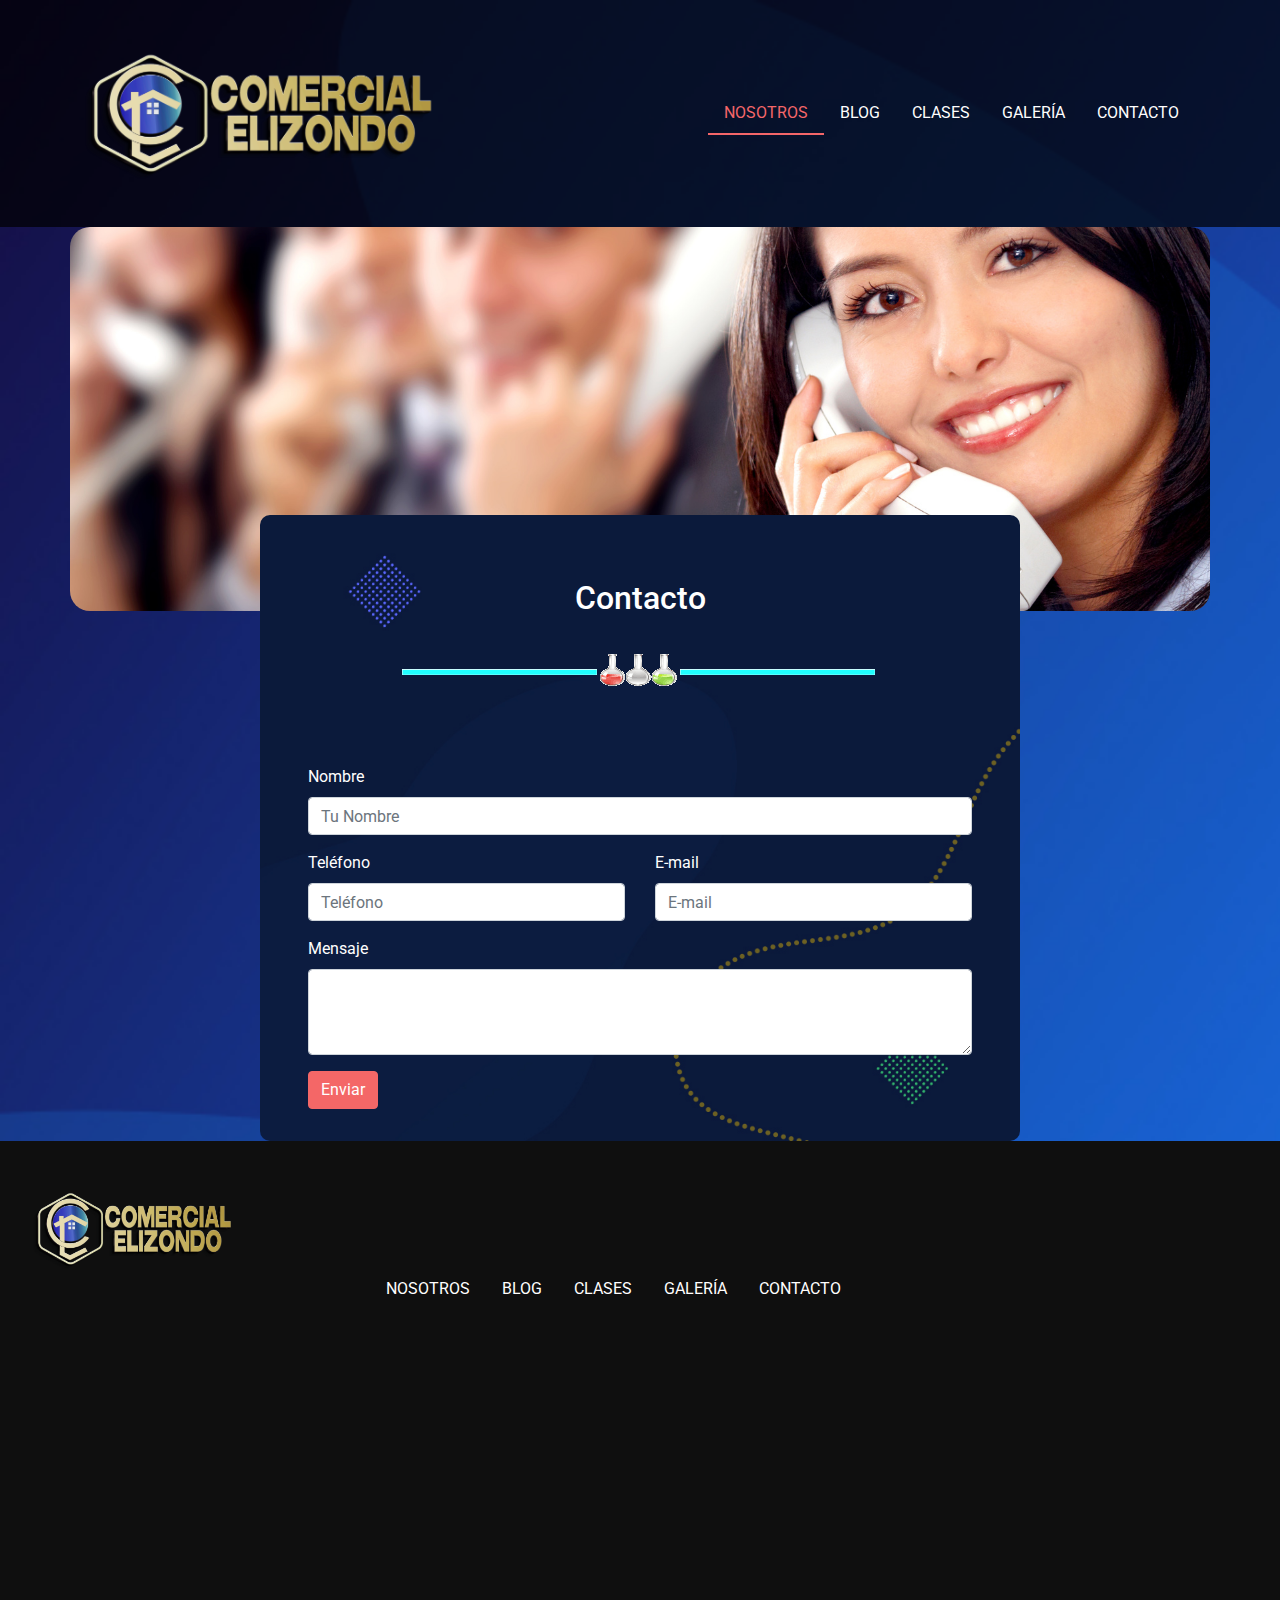
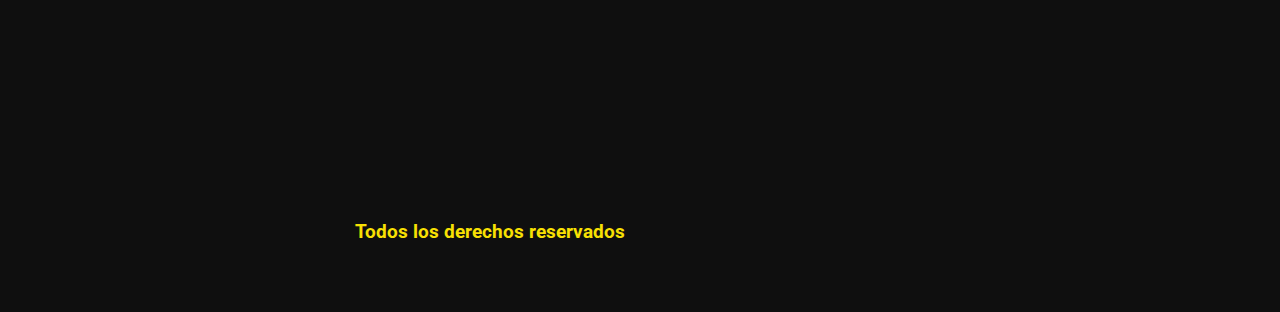
<file: contacto.html>
<!DOCTYPE html>
<html lang="en">
    <head>
        <meta charset="UTF-8">
        <meta name="viewport" content="width=device-width, initial-scale=1.0">
        <meta http-equiv="X-UA-Compatible" content="ie=edge">
        <title>Comercial Elizondo</title>
        <link rel="stylesheet" href="css/bootstrap.css">
        <link href="https://fonts.googleapis.com/css?family=Roboto:100,300,400,700" rel="stylesheet">
        <link rel="stylesheet" href="css/styles.css">
    </head>
    <body class="index">

        <header class="header py-5">
            <div class="container">
                <div class="row justify-content-center align-items-center">
                    <div class="col-md-4 col-8 mb-4 mb-md-0">
                        <a href="index.html">
                            <img src="img/Logo-Elizondo.png" class="img-fluid__logo">
                        </a>
                    </div>
                    <div class="col-12 col-md-8">
                        <nav class="nav flex-column flex-md-row text-center d-flex justify-content-md-end justify-content-center">
                            <a href="nosotros.html" class="nav-link active">Nosotros</a>
                            <a href="blog.html" class="nav-link">Blog</a>
                            <a href="clases.html" class="nav-link">Clases</a>
                            <a href="galeria.html" class="nav-link">Galería</a>
                            <a href="contacto.html" class="nav-link">Contacto</a>
                        </nav>
                    </div>
                </div>
            </div>
        </header>
  
<div class="container">
        <div class="row imagen-destacada contacto-bg"></div>
</div>

<main class="container">
    <div class="row justify-content-center">
        <div class="col-md-8 bg-white contenido-nosotros py-3 px-5">
            <h2 class="separador text-center my-5">Contacto</h2>
            <form action="#">
                <div class="form-group">
                    <div class="form-group">
                        <label for="nombre">Nombre</label>
                        <input type="text" class="form-control" name="nombre" id="nombre" placeholder="Tu Nombre">
                    </div>
                    <div class="row">
                        <div class="col-md-6">
                            <div class="form-group ">
                                <label for="telefono">Teléfono</label>
                                <input type="tel" class="form-control" name="telefono" id="telefono" aria-describedby="helpId" placeholder="Teléfono">
                            </div>
                        </div><!--.col-md-6-->
                        <div class="col-md-6">
                            <div class="form-group">
                                <label for="mail">E-mail</label>
                                <input type="tel" class="form-control" name="mail" id="mail" aria-describedby="helpId" placeholder="E-mail">
                            </div>
                        </div><!--.col-md-6-->
                    </div><!--.row-->
                    <div class="form-group">
                      <label for="mensaje">Mensaje</label>
                      <textarea class="form-control" name="mensaje" id="mensaje" rows="3"></textarea>
                    </div>

                    <div class="form-group">
                        <input type="submit" class="btn btn-primary" value="Enviar">
                    </div>
                </div>
            </form>
        </div>
    </div>
</main>


   
<footer class="footer p-5">
    <a href="index.html"><img src="img/Logo-Elizondo.png" class="logo__footer row justify-content-center align-items-center"></a>
    <div class="container">
        <div class="row justify-content-center align-items-center">
            <div class="col-md-6">
                <nav class="nav d-flex flex-column text-center flex-md-row">
                    <a href="nosotros.html" class="nav-link">Nosotros</a>
                    <a href="blog.html" class="nav-link">Blog</a>
                    <a href="clases.html" class="nav-link">Clases</a>
                    <a href="galeria.html" class="nav-link">Galería</a>
                    <a href="contacto.html" class="nav-link">Contacto</a>
                </nav>
            </div>
        </div>
    </div>
    <div class="mapa">
        <iframe src="https://www.google.com/maps/embed?pb=!1m18!1m12!1m3!1d4190.073148389247!2d-86.24051928503866!3d12.141055635841449!2m3!1f0!2f0!3f0!3m2!1i1024!2i768!4f13.1!3m3!1m2!1s0x8f73fde0f95f6c33%3A0x5cf52aa1318c4408!2sPuma%20Salvadorita!5e1!3m2!1ses!2sni!4v1638457285605!5m2!1ses!2sni"
        width="100%" height="500px" style="border:0;" allowfullscreen="" loading="lazy"></iframe>
    </div>
    <div class="col-md-6">
        <p class="copyright text-center text-md-right">Todos los derechos reservados</p>
    </div>
</footer>


    <script src="https://code.jquery.com/jquery-3.3.1.slim.min.js" integrity="sha384-q8i/X+965DzO0rT7abK41JStQIAqVgRVzpbzo5smXKp4YfRvH+8abtTE1Pi6jizo" crossorigin="anonymous"></script>
    <script src="https://cdnjs.cloudflare.com/ajax/libs/popper.js/1.14.0/umd/popper.min.js" integrity="sha384-cs/chFZiN24E4KMATLdqdvsezGxaGsi4hLGOzlXwp5UZB1LY//20VyM2taTB4QvJ" crossorigin="anonymous"></script>
    <script src="https://stackpath.bootstrapcdn.com/bootstrap/4.1.0/js/bootstrap.min.js" integrity="sha384-uefMccjFJAIv6A+rW+L4AHf99KvxDjWSu1z9VI8SKNVmz4sk7buKt/6v9KI65qnm" crossorigin="anonymous"></script>

</body>
</html>
</file>
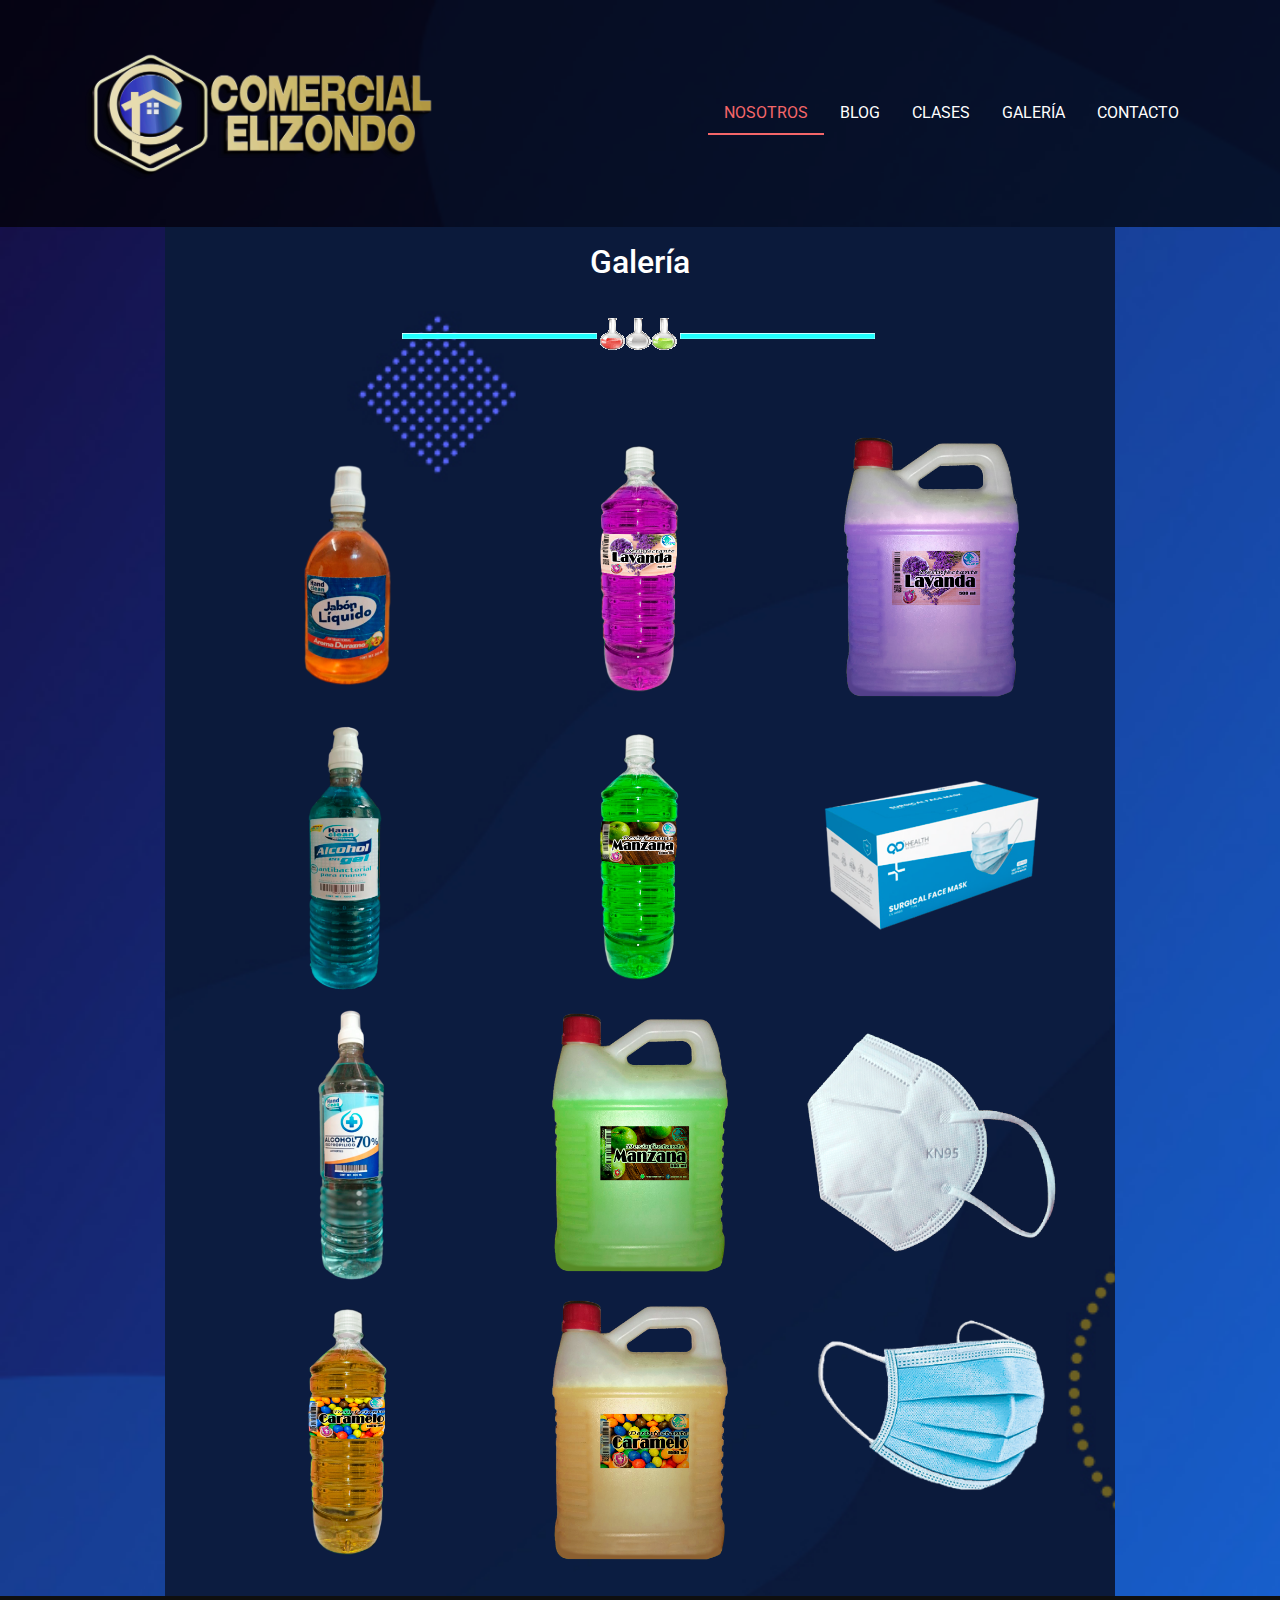
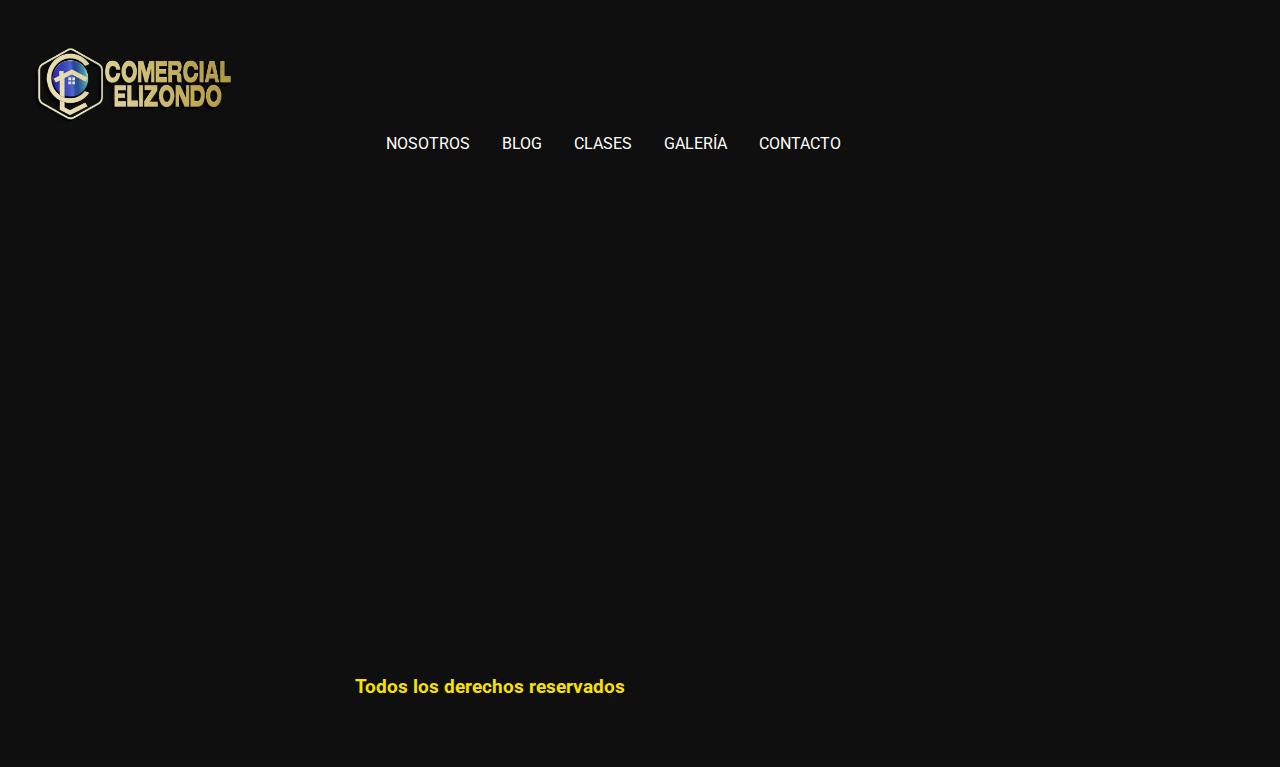
<file: galeria.html>
<!DOCTYPE html>
<html lang="en">
    <head>
        <meta charset="UTF-8">
        <meta name="viewport" content="width=device-width, initial-scale=1.0">
        <meta http-equiv="X-UA-Compatible" content="ie=edge">
        <title>Comercial Elizondo</title>
        <link rel="stylesheet" href="css/bootstrap.css">
        <link href="https://fonts.googleapis.com/css?family=Roboto:100,300,400,700" rel="stylesheet">
        <link rel="stylesheet" href="css/styles.css">
    </head>
    <body class="index">

        <header class="header py-5">
            <div class="container">
                <div class="row justify-content-center align-items-center">
                    <div class="col-md-4 col-8 mb-4 mb-md-0">
                        <a href="index.html">
                            <img src="img/Logo-Elizondo.png" class="img-fluid__logo">
                        </a>
                    </div>
                    <div class="col-12 col-md-8">
                        <nav class="nav flex-column flex-md-row text-center d-flex justify-content-md-end justify-content-center">
                            <a href="nosotros.html" class="nav-link active">Nosotros</a>
                            <a href="blog.html" class="nav-link">Blog</a>
                            <a href="clases.html" class="nav-link">Clases</a>
                            <a href="galeria.html" class="nav-link">Galería</a>
                            <a href="contacto.html" class="nav-link">Contacto</a>
                        </nav>
                    </div>
                </div>
            </div>
        </header>
      <main class="container">
        <div class="row justify-content-center">
            <div class="col-md-10 bg-white  py-3 px-5">
                <h2 class="separador text-center mb-5">Galería</h2>
                <div class="card-columns">
                    <div class="card">
                        <a href="#" data-toggle="modal" data-target="#imagen1">
                            <img src="img/Galeria Elizondo3.3.png" class="img-fluid"></a>
                        <div id="imagen1" class="modal fade" tabindex="-1" role="dialog" aria-hidden="true">
                                <div class="modal-dialog modal-dialog-centered modal-lg">
                                    <div class="modal-content">
                                        <img src="img/Galeria Elizondo3.png" class="img-fluid__modal">
                                        <div class="imgBox">
                                            <a href="card.css" class="btn">Regresar</a>
                                        </div>
                                    </div>
                                </div>
                        </div>
                    </div>
                    <div class="card">
                        <a href="#" data-toggle="modal" data-target="#imagen2">
                            <img src="img/Galeria Elizondo4.4.png" class="img-fluid"></a>
                        <div id="imagen2" class="modal fade" tabindex="-1" role="dialog" aria-hidden="true">
                                <div class="modal-dialog modal-dialog-centered modal-lg">
                                    <div class="modal-content">
                                        <img src="img/Galeria Elizondo4.png" class="img-fluid__modal">
                                        <a href="galeria.html" class="btn">Regresar</a>
                                    </div>
                                </div>
                        </div>
                    </div>
                    <div class="card">
                        <a href="#" data-toggle="modal" data-target="#imagen3">
                            <img src="img/Galeria Elizondo5.5.png" class="img-fluid"></a>
                        <div id="imagen3" class="modal fade" tabindex="-1" role="dialog" aria-hidden="true">
                                <div class="modal-dialog modal-dialog-centered modal-lg">
                                    <div class="modal-content">
                                        <img src="img/Galeria Elizondo5.png" class="img-fluid__modal">
                                        <a href="galeria.html" class="btn">Regresar</a>
                                    </div>
                                </div>
                        </div>
                    </div>
                    <div class="card">
                        <a href="#" data-toggle="modal" data-target="#imagen4">
                            <img src="img/Galeria Elizondo11.11.png" class="img-fluid"></a>
                        <div id="imagen4" class="modal fade" tabindex="-1" role="dialog" aria-hidden="true">
                                <div class="modal-dialog modal-dialog-centered modal-lg">
                                    <div class="modal-content">
                                        <img src="img/Galeria Elizondo11.png" class="img-fluid__modal">
                                        <a href="galeria.html" class="btn">Regresar</a>
                                    </div>
                                </div>
                        </div>
                    </div>
                    <div class="card">
                        <a href="#" data-toggle="modal" data-target="#imagen5">
                            <img src="img/Galeria Elizondo12.12.png" class="img-fluid"></a>
                        <div id="imagen5" class="modal fade" tabindex="-1" role="dialog" aria-hidden="true">
                                <div class="modal-dialog modal-dialog-centered modal-lg">
                                    <div class="modal-content">
                                        <img src="img/Galeria Elizondo12.png" class="img-fluid__modal">
                                        <a href="galeria.html" class="btn">Regresar</a>
                                    </div>
                                </div>
                        </div>
                    </div>
                    <div class="card">
                        <a href="#" data-toggle="modal" data-target="#imagen6">
                            <img src="img/Galeria Elizondo13.13.png" class="img-fluid"></a>
                        <div id="imagen6" class="modal fade" tabindex="-1" role="dialog" aria-hidden="true">
                                <div class="modal-dialog modal-dialog-centered modal-lg">
                                    <div class="modal-content">
                                        <img src="img/Galeria Elizondo13.png" class="img-fluid__modal">
                                        <a href="galeria.html" class="btn">Regresar</a>
                                    </div>
                                </div>
                        </div>
                    </div>

                    <div class="card">
                        <a href="#" data-toggle="modal" data-target="#imagen7">
                            <img src="img/Galeria Elizondo8.8.png" class="img-fluid"></a>
                        <div id="imagen7" class="modal fade" tabindex="-1" role="dialog" aria-hidden="true">
                                <div class="modal-dialog modal-dialog-centered modal-lg">
                                    <div class="modal-content">
                                        <img src="img/Galeria Elizondo8.png" class="img-fluid__modal">
                                        <a href="galeria.html" class="btn">Regresar</a>
                                    </div>
                                </div>
                        </div>
                  </div>

                    <div class="card">
                        <a href="#" data-toggle="modal" data-target="#imagen8">
                            <img src="img/Galeria Elizondo9.9.png" class="img-fluid"></a>
                        <div id="imagen8" class="modal fade" tabindex="-1" role="dialog" aria-hidden="true">
                                <div class="modal-dialog modal-dialog-centered modal-lg">
                                    <div class="modal-content">
                                        <img src="img/Galeria Elizondo9.png" class="img-fluid__modal">
                                        <a href="galeria.html" class="btn">Regresar</a>
                                    </div>
                                </div>
                        </div>
                    </div>
                    
                    <div class="card">
                        <a href="#" data-toggle="modal" data-target="#imagen9">
                            <img src="img/Galeria Elizondo10.10.png" class="img-fluid"></a>
                        <div id="imagen9" class="modal fade" tabindex="-1" role="dialog" aria-hidden="true">
                                <div class="modal-dialog modal-dialog-centered modal-lg">
                                    <div class="modal-content">
                                        <img src="img/Galeria Elizondo10.png" class="img-fluid__modal">
                                        <a href="galeria.html" class="btn">Regresar</a>
                                    </div>
                                </div>
                        </div>
                    </div>
                    
                    <div class="card">
                        <a href="#" data-toggle="modal" data-target="#imagen10">
                            <img src="img/Galeria Elizondo7.7.png" class="img-fluid"></a>
                        <div id="imagen10" class="modal fade" tabindex="-1" role="dialog" aria-hidden="true">
                                <div class="modal-dialog modal-dialog-centered modal-lg">
                                    <div class="modal-content">
                                        <img src="img/Galeria Elizondo7.png" class="img-fluid__modal">
                                        <a href="galeria.html" class="btn">Regresar</a>
                                    </div>
                                </div>
                        </div>
                    </div>

                    <div class="card">
                        <a href="#" data-toggle="modal" data-target="#imagen11">
                            <img src="img/Galeria Elizondo2.2.png" class="img-fluid"></a>
                        <div id="imagen11" class="modal fade" tabindex="-1" role="dialog" aria-hidden="true">
                                <div class="modal-dialog modal-dialog-centered modal-lg">
                                    <div class="modal-content">
                                        <img src="img/Galeria Elizondo2.png" class="img-fluid__modal">
                                        <a href="galeria.html" class="btn">Regresar</a>
                                    </div>
                                </div>
                        </div>
                    </div>

                    <div class="card">
                        <a href="#" data-toggle="modal" data-target="#imagen12">
                            <img src="img/Galeria Elizondo1.1.png" class="img-fluid"></a>
                        <div id="imagen12" class="modal fade" tabindex="-1" role="dialog" aria-hidden="true">
                                <div class="modal-dialog modal-dialog-centered modal-lg">
                                    <div class="modal-content">
                                        <img src="img/Galeria Elizondo1.png" class="img-fluid__modal">
                                        <a href="galeria.html" class="btn">Regresar</a>
                                    </div>
                                </div>
                        </div>
                    </div>
                </div>
            </div>
        </div>
    </main>

    <footer class="footer p-5">
        <a href="index.html"><img src="img/Logo-Elizondo.png" class="logo__footer row justify-content-center align-items-center"></a>
        <div class="container">
            <div class="row justify-content-center align-items-center">
                <div class="col-md-6">
                    <nav class="nav d-flex flex-column text-center flex-md-row">
                        <a href="nosotros.html" class="nav-link">Nosotros</a>
                        <a href="blog.html" class="nav-link">Blog</a>
                        <a href="clases.html" class="nav-link">Clases</a>
                        <a href="galeria.html" class="nav-link">Galería</a>
                        <a href="contacto.html" class="nav-link">Contacto</a>
                    </nav>
                </div>
            </div>
        </div>
        <div class="mapa">
            <iframe src="https://www.google.com/maps/embed?pb=!1m18!1m12!1m3!1d4190.073148389247!2d-86.24051928503866!3d12.141055635841449!2m3!1f0!2f0!3f0!3m2!1i1024!2i768!4f13.1!3m3!1m2!1s0x8f73fde0f95f6c33%3A0x5cf52aa1318c4408!2sPuma%20Salvadorita!5e1!3m2!1ses!2sni!4v1638457285605!5m2!1ses!2sni"
            width="100%" height="500px" style="border:0;" allowfullscreen="" loading="lazy"></iframe>
        </div>
        <div class="col-md-6">
            <p class="copyright text-center text-md-right">Todos los derechos reservados</p>
        </div>
    </footer>


    <script src="https://code.jquery.com/jquery-3.3.1.slim.min.js" integrity="sha384-q8i/X+965DzO0rT7abK41JStQIAqVgRVzpbzo5smXKp4YfRvH+8abtTE1Pi6jizo" crossorigin="anonymous"></script>
    <script src="https://cdnjs.cloudflare.com/ajax/libs/popper.js/1.14.0/umd/popper.min.js" integrity="sha384-cs/chFZiN24E4KMATLdqdvsezGxaGsi4hLGOzlXwp5UZB1LY//20VyM2taTB4QvJ" crossorigin="anonymous"></script>
    <script src="https://stackpath.bootstrapcdn.com/bootstrap/4.1.0/js/bootstrap.min.js" integrity="sha384-uefMccjFJAIv6A+rW+L4AHf99KvxDjWSu1z9VI8SKNVmz4sk7buKt/6v9KI65qnm" crossorigin="anonymous"></script>

</body>
</html>
</file>
<file: css/styles.css>
:root {
    --primario: #f46669;
    --secundario: #fff700;
    --gris: #f5f5f5;
}
body {
    font-family: 'Roboto', sans-serif;
    color:#ffffff;
    background-image: url(../img/testimonial-bg.jpg);
    background-size: cover;
}
p{
   font-weight: 300;
   line-height: 2rem;
   font-size: 1rem;
}
.badge-secondary {
    color: rgb(248, 244, 244);
}
header{
    background: #000000b4;
}
body.index .clases {
    background-image: url(../img/testimonial-bg.jpg);
    background-size: cover;
}
.imagen > div{
    height: 30rem;
}
@media (min-width:768px) {
    .imagen > div{
        height: 45rem;   }
}
.bg-primary, 
.alert-primary,
.list-group-item-primary {
    background-color: #4936f7!important;
}
.bg-secondary,
.alert-secondary,
.list-group-item-secondary {
    background-color: #c7c57d!important;
}
.bg-vino {
    background-image: url(../img/iStock-513110530.jpg);
    background-size: cover;
    background-position: top center;
}
.bg-comida {
    background-image: url(../img/principal1.png);
    background-size: cover;
    background-position: top center;
}
.imagen-superior .contenido{
    border-top: 1px solid white;
    border-bottom: 1px solid white;
}
.imagen-inferior .bg-comida {
    order: 1;
}
@media (min-width:768px) {
    .imagen-inferior .bg-comida {
        order: unset;
    }
}
/*.imagen-inferior .contenido {
    border-top: 1px solid rgb(255, 253, 253);
    border-bottom: 1px solid rgb(235, 230, 230);
}*/
.imagen .contenido p {
    font-size: 1.2rem;
    line-height: 2rem;
    font-weight: 100;
}
.separador::after {
    content:'';
    display: block;
    margin: 0 auto;
    width: 100%;
    height: 100px;
    background-image: url(../img/separador_alternativo2.gif);
    background-position: center center;
    background-repeat: no-repeat
}
@media (min-width:768px) {
    .separador::after {
        width: 80%;
    }
}
.inverso::after {
    background-image: url(../img/separador2.gif);
}
aside .inverso::after {
    width: 100%;
}
.nosotros .informacion h3 {
    font-weight: 300;
    font-size: 1.6rem;
}
.card-title {
    margin-bottom: 2rem;
    color: rgb(255, 255, 255);
}
.card-meta span {
    font-weight: 700;
}
.card-subtitle {
    color: #b147f8;
    font-weight: 400;
}
.card-body p{
    font-size: 1rem;
    line-height: 2rem;
    color: rgb(248, 248, 213);
}
.licenciatura {
    background-color: #0707075d;
    background-image: url(../img/images1.png);
    background-size: cover;
    background-position: center;
    height: 700px;
  }
.licenciatura .row{
    height: 50rem;
}
.licenciatura .contenido h2 {
    font-weight: 1000;
    font-size: 2.8rem;
    padding-top: 5rem;
}
.licenciatura .contenido p {
    font-size: 1.8rem;
    line-height: 3rem;
}
.btn-primary {
    background-color: #f46767;
    border-color:#f46767;
}
.btn-primary:hover {
    background-color: #dc4747;
    border-color: #dc4747;
}
.footer {
    background: #0f0f0f;
    align-items: center;
    justify-content: space-between;
}
.logo__footer{
    grid-template-rows: auto;
    height: 80px;
    width: 200px;
}
.nav-link {
    color: rgb(255, 254, 254);
    text-transform: uppercase;
    font-weight: 2rem;
}
.nav-link:hover {
    color: #f46669;
}
.nav-link.active {
    color: #f46669;
    border-bottom: 2px solid #f46669;
}
.copyright {
    color: rgb(248, 224, 3);
    font-weight: 700;
    font-size: 1.2rem;
    align-items: center;
    justify-items: center;
}
/** Imagenes **/
.imagen-destacada {
    height: 24rem;
    background-size: cover;
}
.nosotros-bg {
    height: 600px;
    width: 100%;
    background-image: url(../img/principal1.png);
    background-size: cover;
}
.clase-bg {
    background-image: url(../img/clase1.jpg);
}
.contacto-bg {
    background-image: url(../img/Atencion-cliente.jpg);
    background-size: cover;
    background-position: center;
    border-radius: 20px;
}
/** Nosotros **/
.contenido-nosotros {
    background-image: url(../img/team-bg.jpg);
    background-size: cover;
    margin-top: -6rem;
    border-radius: 10px;
    /*border: 1px solid #e1e1e1;*/
    position: relative;
    z-index: 100;
    color: rgb(255, 254, 254);

}
blockquote.subtitulo {
    font-size: 1.6rem;
    color: #ffffff;
    font-style: italic;
    font-weight: 100;
    border-left: .2rem solid #f46669;
}
/** Enlaces **/
.contenido-entrada .meta p{
    font-weight: 700;
}
.entrada a {
    color: #f46669;
}
/** Sidebar **/
aside a, aside a:hover {
    color: #48ff00;
}
aside .card {
    border:none;
}
aside .card-meta {
    background-color: #c7c57d!important;
}
aside .card-meta .badge-primary {
    background-color: #f46767;
}
aside .card-title {
    color: rgb(255, 255, 255);
    font-size: 1.2rem;
}
aside .card-footer {
    background-color: #cb23f5;
    border-radius: 20px;
}
aside .card-footer a{
    color: rgb(216, 203, 203);
}
/* Clases */
.instructor {
    font-size: 1.8rem;
    color: #f46669;
}
.card-columns .btn{
    position: absolute;
    bottom: -30px;
    background: #fff;
    display: inline-block;
    text-decoration: none;
    padding: 15px 30px;
    border-radius: 30px;
    box-shadow: 0 15px 35px rgba(0, 0, 0, 0.1);
    color: #1e6b7b;
    transition: 0.25s;
    align-items: center;
    justify-content: center;
}
.card__img .imgBox .btn:hover{
    letter-spacing: 4px;
    background: #ff0;
    color: black;
}

.header .img__logo{
    height: 100px;
    width: 100%;
    text-decoration: none;
}
</file>
